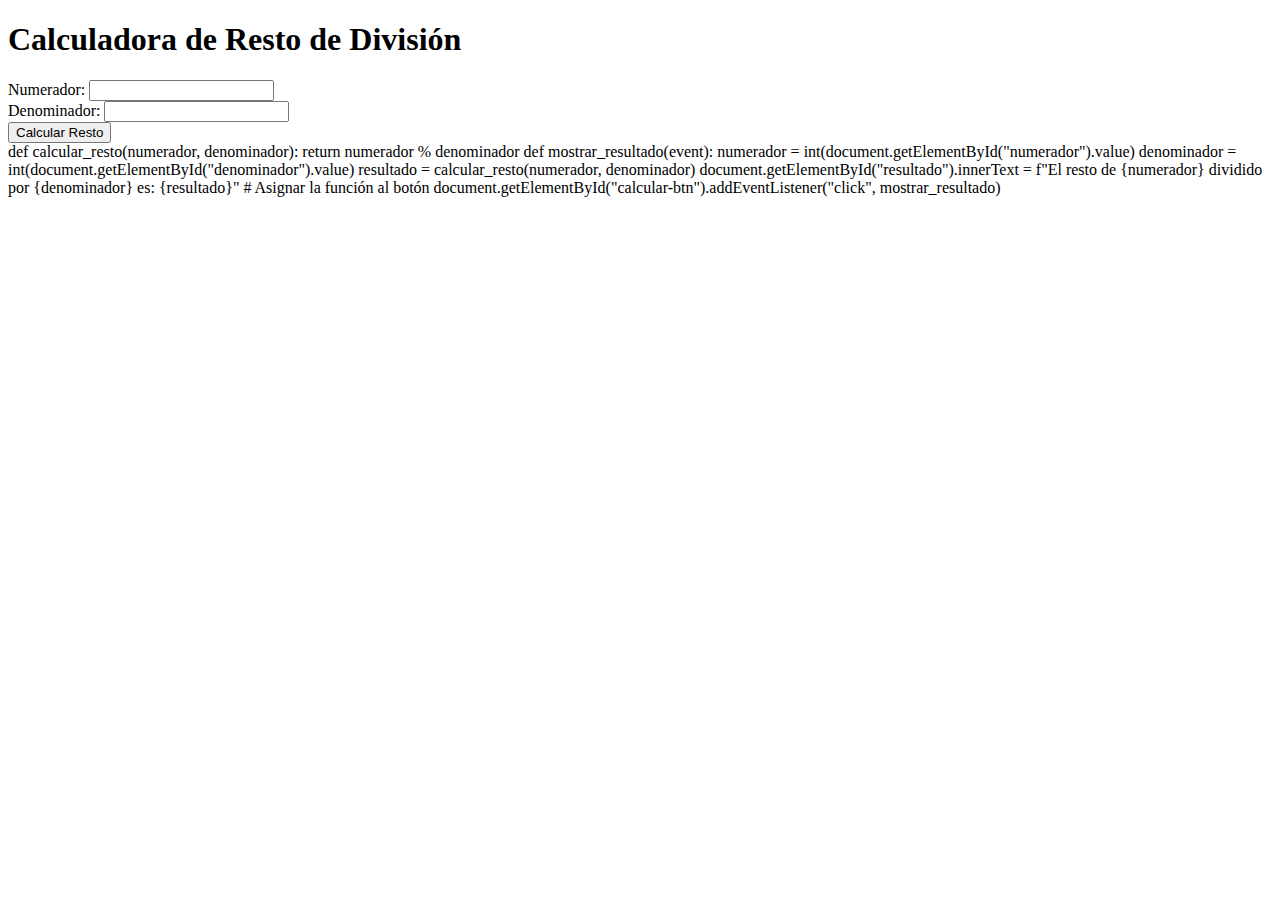
<file: elrestoDivision.html>
<!DOCTYPE html>
<html lang="es">

<head>
    <meta charset="UTF-8">
    <meta name="viewport" content="width=device-width, initial-scale=1.0">
    <title>Calculadora de Resto</title>
    <!-- PyScript-->
    <link rel="stylesheet" href="https://pyscript.net/snapshots/2023.11.1.RC3/core.css">
    <script type="module" src="https://pyscript.net/snapshots/2023.11.1.RC3/core.js"></script>
</head>

<body>
    <h1>Calculadora de Resto de División</h1>
    <form id="division-form">
        <label for="numerador">Numerador:</label>
        <input type="number" id="numerador" required>
        <br>
        <label for="denominador">Denominador:</label>
        <input type="number" id="denominador" required>
        <br>
        <button type="button" id="calcular-btn">Calcular Resto</button>
    </form>
    <div id="resultado"></div>


    <py-script config="../pyscript.toml">
        def calcular_resto(numerador, denominador):
        return numerador % denominador

        def mostrar_resultado(event):
        numerador = int(document.getElementById("numerador").value)
        denominador = int(document.getElementById("denominador").value)
        resultado = calcular_resto(numerador, denominador)
        document.getElementById("resultado").innerText = f"El resto de {numerador} dividido por {denominador} es:
        {resultado}"

        # Asignar la función al botón
        document.getElementById("calcular-btn").addEventListener("click", mostrar_resultado)
    </py-script>
</body>

</html>
</file>
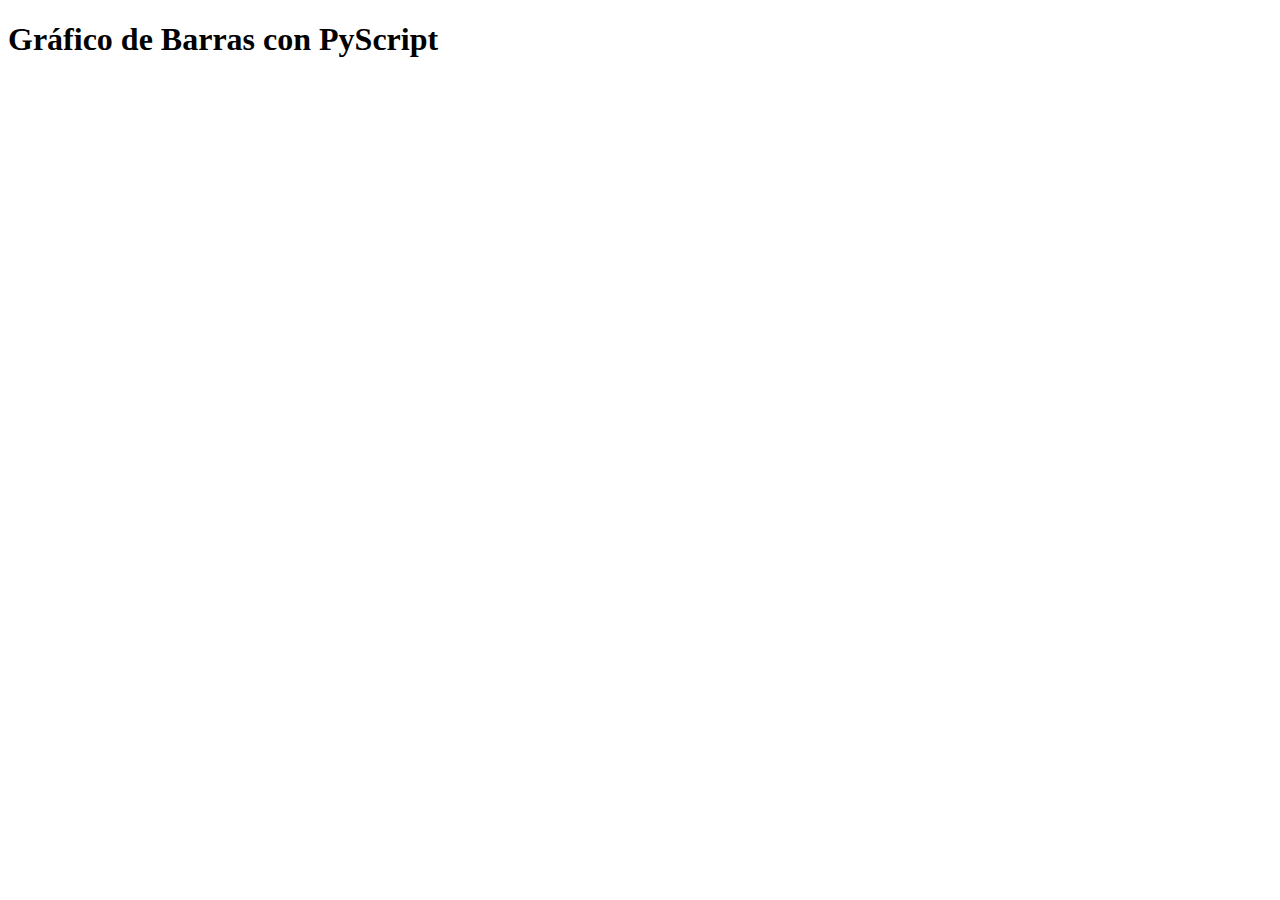
<file: prueba.html>
<!DOCTYPE html>
<html lang="es">
<head>
    <meta charset="UTF-8">
    <meta name="viewport" content="width=device-width, initial-scale=1.0">
    <!-- PyScript CSS -->
    <link rel="stylesheet" href="https://pyscript.net/snapshots/2023.11.1.RC3/core.css">
    <!-- This script tag bootstraps PyScript -->
    <script type="module" src="https://pyscript.net/snapshots/2023.11.1.RC3/core.js"></script>
    <title>Gráfico de Barras con PyScript</title>
</head>
<body>
    <h1>Gráfico de Barras con PyScript</h1>
    <script type="py" src="main.py" config="pyscript.toml"></script>
</body>
</html>
</file>
